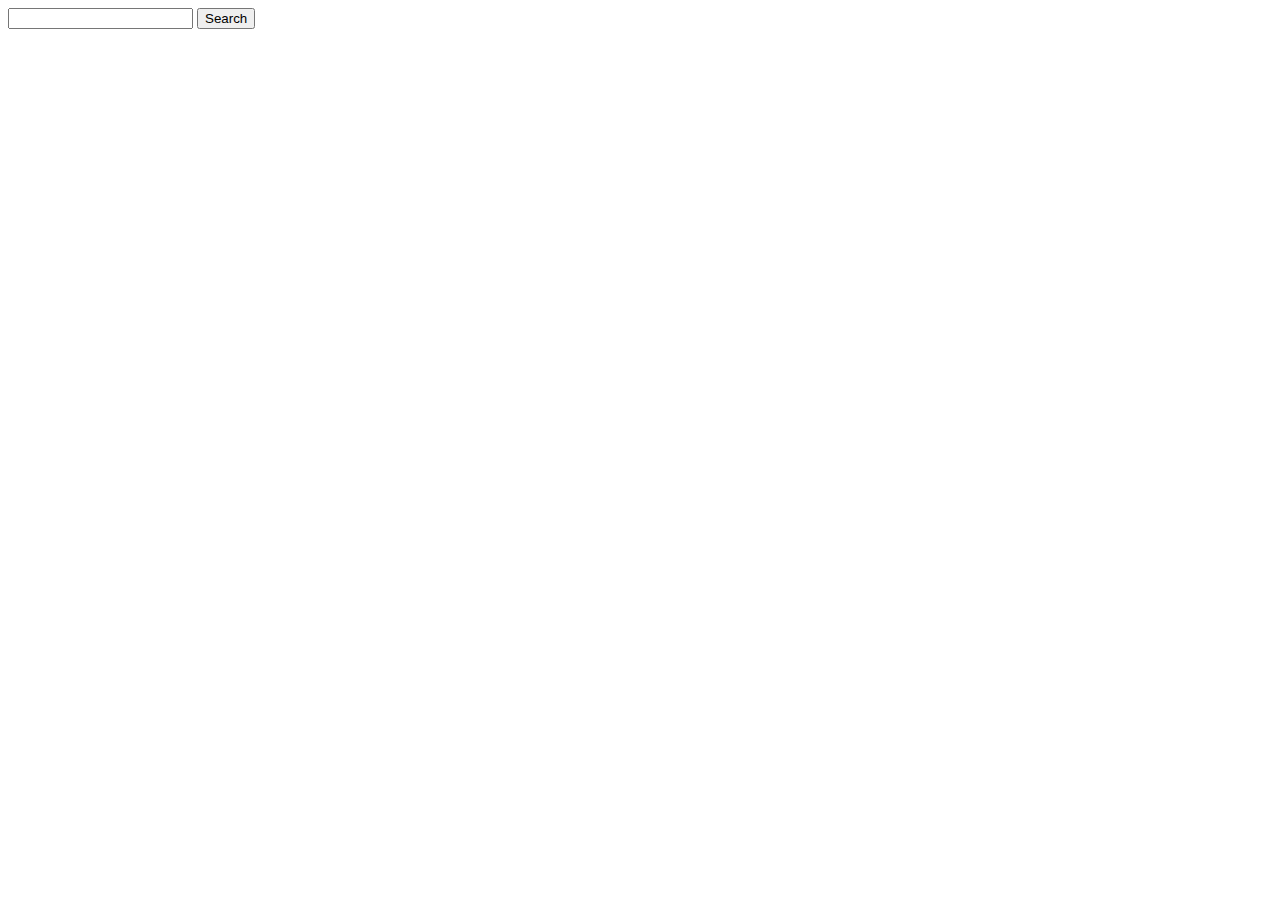
<file: Lesson-22/hw4/index.html>
<!DOCTYPE html>
<html lang="en">
<head>
    <meta charset="UTF-8">
    <meta name="viewport" content="width=device-width, initial-scale=1.0">
    <title>Document</title>
</head>
<body>
    <div class="search">
        <input type="text" class="search__input" />
        <button class="search__btn">Search</button>
      </div>
      <script src="index.js"></script>
</body>
</html>
</file>
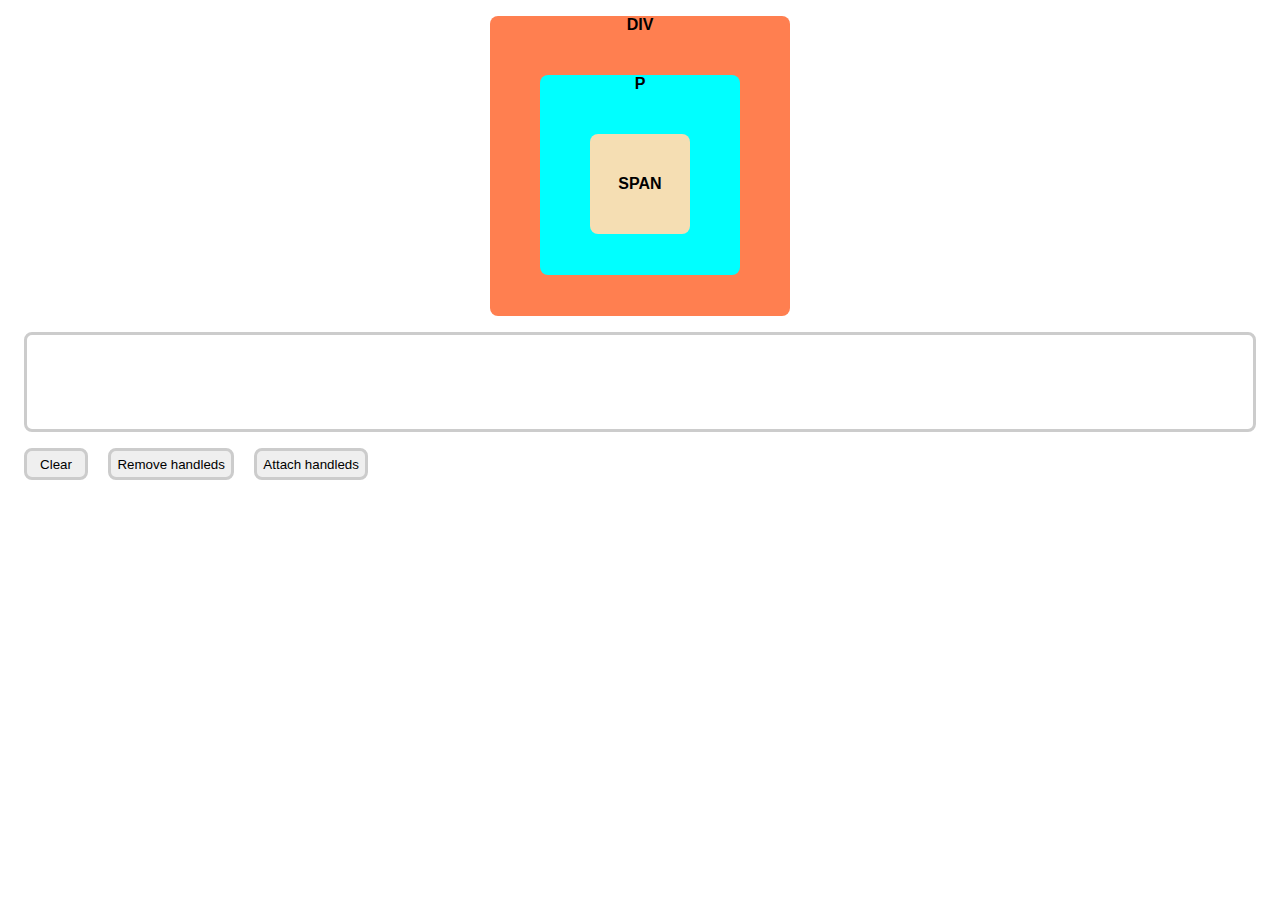
<file: Lesson-22/task1/index.html>
<!DOCTYPE html>
<html lang="en">
<head>
    <meta charset="UTF-8">
    <meta name="viewport" content="width=device-width, initial-scale=1.0">
    <title>Document</title>
    <link rel="stylesheet" href="styles.css">
</head>
<body>
    <div class="rect rect_div">div
        <p class="rect rect_p">p
            <span class="rect rect_span">span</span>
        </p>
      </div>
      <div class="rect events-list">
        <!-- this spans are generated with clicks -->
        <span></span>
        <span></span>
        <span ></span>
        <span ></span>
      </div>
      <button class="btn clear-btn">Clear</button>
      <button class="btn remove-handlers-btn">Remove handleds</button>
      <button class="btn attach-handlers-btn">Attach handleds</button>
      <script src="index.js"></script>
</body>
</html>
</file>
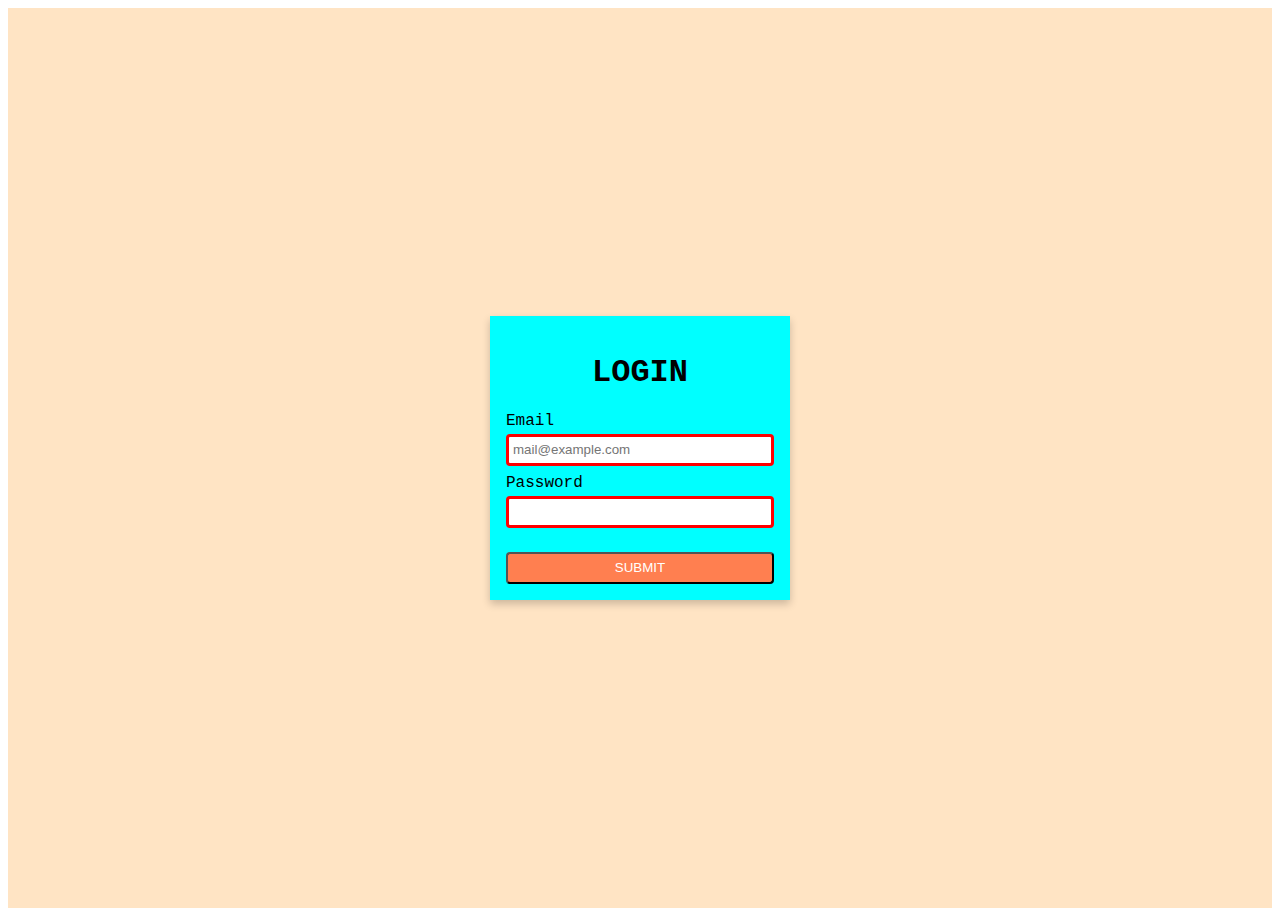
<file: Lesson-23/task1/index.html>
<!DOCTYPE html>
<html lang="en">
<head>
    <meta charset="UTF-8">
    <meta name="viewport" content="width=device-width, initial-scale=1.0">
    <title>Document</title>
    <link rel="stylesheet" href="styles.css" class="css">
        
</head>
<body>
    <main class="page">
        <form class="login-form">
            <h1 class="form-title">Login</h1>
            <div class="form-control">
                <label class="form-label" for="email">Email</label>
                <input class="form-input" type="email" id="email" name="email" placeholder="mail@example.com"
                    required />
                <span class="error-text error-text_email"></span>
            </div>
            <div class="form-control">
                <label class="form-label" for="password">Password</label>
                <input class="form-input" type="password" id="password" name="password" required />
                <span class="error-text error-text_password"></span>
            </div>
            <button class="submit-button" type="submit">Submit</button>
        </form>
      </main>
      <script src="index.js"></script>
</body>
</html>
</file>
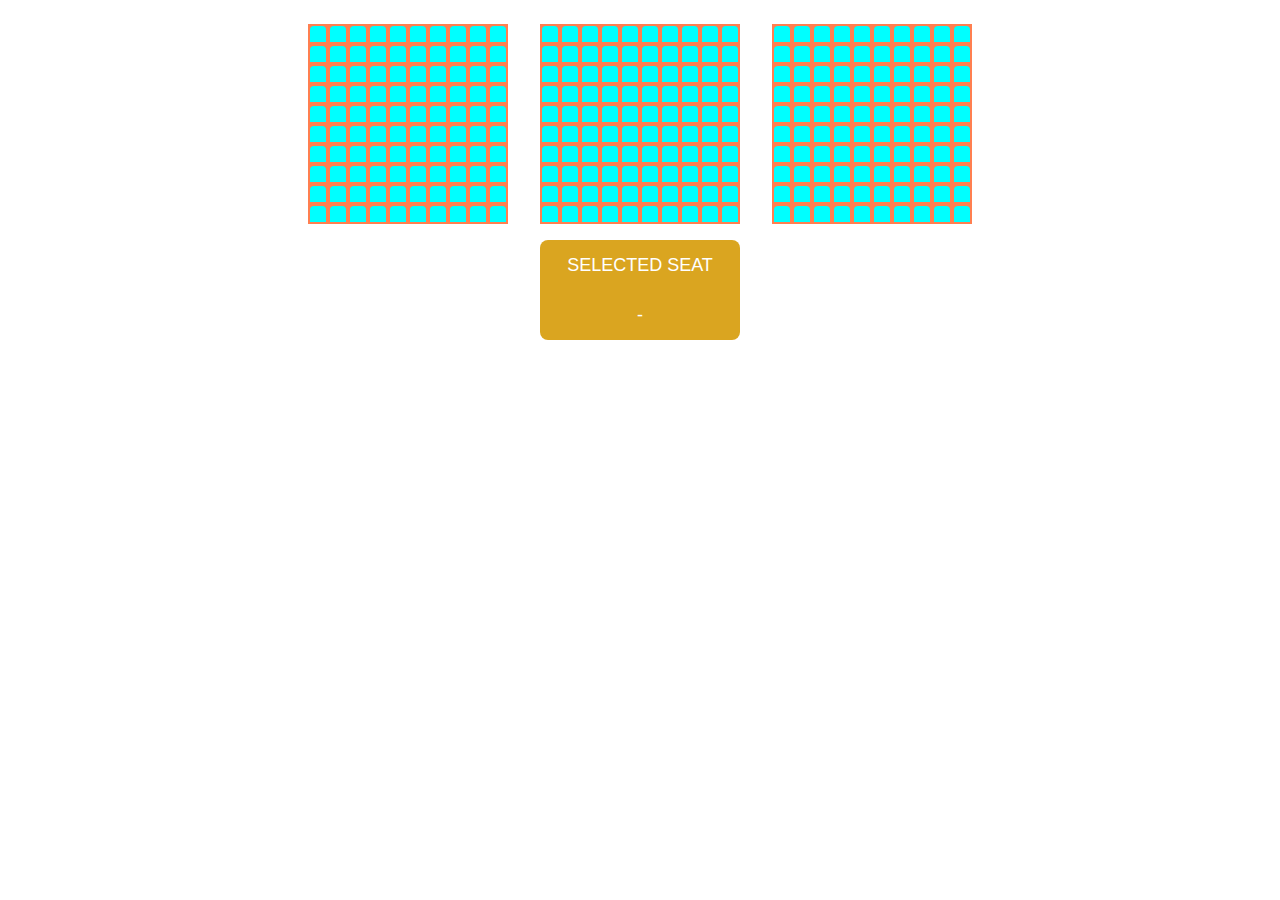
<file: Lesson-23/task2/index.html>
<!DOCTYPE html>
<html lang="en">
<head>
    <meta charset="UTF-8">
    <meta name="viewport" content="width=device-width, initial-scale=1.0">
    <title>Document</title>
    <link rel="stylesheet" href="styles.css" class="css">
</head>
<body class="page">
    <div class="arena"></div>
    <div class="board">
        <span>Selected seat</span>
        <span class="board__selected-seat">-</span>
    </div>

    <script src="index.js"></script>
  </body>
</html>
</file>
<file: Lesson-22/task1/styles.css>
* {
    box-sizing: border-box;
  }
  
  body {
    font-family: Arial, Helvetica, sans-serif;
    font-weight: 700;
    text-transform: uppercase;
  }
  
  .rect {
    border-radius: 8px;
    display: flex;
    flex-direction: column;
    margin: auto;
    justify-content: center;
    align-items: center;
  }
  
  .rect_div {
    width: 300px;
    height: 300px;
    background-color: coral;
    margin-top: 16px;
  }
  
  .rect_p {
    display: flex;
    width: 200px;
    height: 200px;
    background-color: aqua;
  }
  
  .rect_span {
    display: flex;
    width: 100px;
    height: 100px;
    background-color: wheat;
  }
  
  .events-list {
    display: flex;
    flex: 1;
    height: 100px;
    border: 3px solid #ccc;
    margin: 16px;
    flex-direction: row;
    overflow-x: auto;
    padding: 8px;
    justify-content: start;
  }
  
  .btn {
    height: 32px;
    min-width: 64px;
    border: 3px solid #ccc;
    outline: none;
    cursor: pointer;
    border-radius: 8px;
    margin-left: 16px;
  }
</file>
<file: Lesson-23/task1/styles.css>
* {
    box-sizing: border-box;
}

main {
    background-color: bisque;
    height: 100vh;
    display: flex;
    font-family: monospace;
    font-size: 16px;
}

form {
    width: 300px;
    background-color: aqua;
    padding: 16px;
    box-shadow: 0px 4px 8px 0px rgba(0, 0, 0, 0.2);
    margin: auto;
}

.form-title {
    text-align: center;
    text-transform: uppercase;
}

.form-control {
    margin-bottom: 8px;
}

.form-label {
    display: block;
    margin-bottom: 4px;
}

.form-input {
    width: 100%;
    height: 32px;
    border-radius: 4px;
    border: 1px solid grey;
    padding: 4px;
    outline: none;
}

.form-input:invalid {
    border: 3px solid red;
}

.submit-button {
    width: 100%;
    height: 32px;
    text-transform: uppercase;
    border-radius: 4px;
    margin-top: 16px;
    background-color: coral;
    color: white;
}

.error-text {
    color: red;
}
</file>
<file: Lesson-23/task2/styles.css>
.page {
    display: flex;
    flex-direction: column;
    align-items: center;
    font-family: Arial, Helvetica, sans-serif;
}

.arena {
    display: flex;
}

.sector {
    display: flex;
    flex-direction: column;
    background-color: coral;
    margin: 16px;
}

.sector__line {
    display: flex;
    height: 20px;
    width: 200px;
    align-items: center;
    justify-content: space-around;
}

.sector__seat {
    height: 16px;
    width: 16px;
    background-color: aqua;
    border-top-right-radius: 4px;
    border-top-left-radius: 4px;
    cursor: pointer;
}

.sector__seat:hover {
    background-color: rgba(0,0,0,0.5);
    transition: 0.1;
}

.board {
    height: 100px;
    width: 200px;
    background-color: goldenrod;
    border-radius: 8px;
    color: white;
    font-size: 18px;
    display: flex;
    flex-direction: column;
    align-items: center;
    justify-content: space-around;
    text-transform: uppercase;
}
</file>
